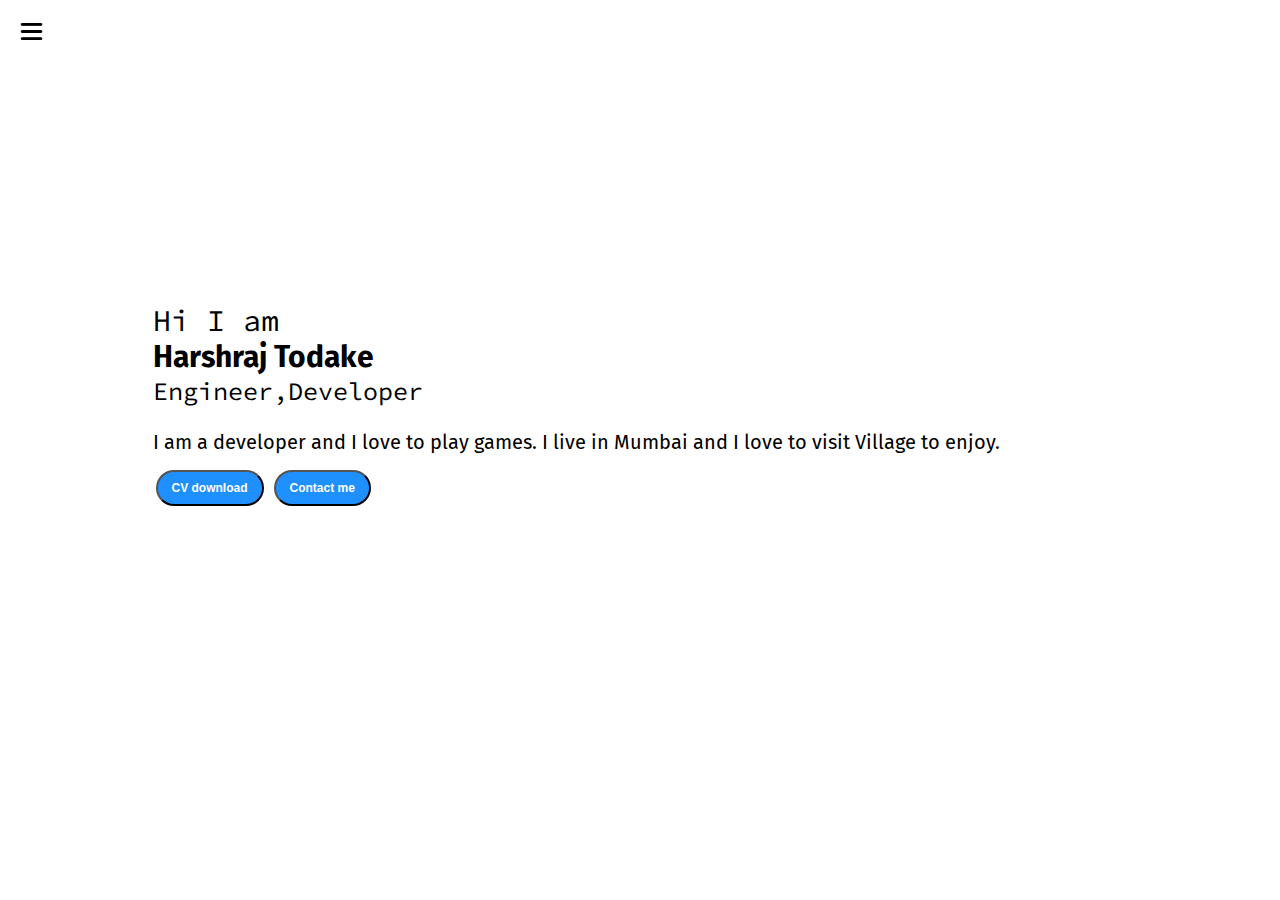
<file: index.html>
<!DOCTYPE html>
<html lang="en">
  <head>
    <meta charset="UTF-8" />
    <meta http-equiv="X-UA-Compatible" content="IE=edge" />
    <meta name="viewport" content="width=device-width, initial-scale=1.0" />
    <title>Harshraj Todake</title>
    <link rel="stylesheet" href="./styles.css" />
  </head>
  <body>
    <div class="container">
      <div class="sidebar sidebargo">
        <!-- Harshraj -->
        <nav>
          <ul>
            <li> <a href="/">Home</a></li>
            <li> <a href="intro.html">My Intro</a></li>
            <li> <a href="services.html">Services</a></li>
            <li> <a href="/blog.html">Blog</a></li>
            <li> <a href="/contact.html">Contact Me</a></li>
          </ul>
        </nav>
      </div>

      <div class="main">
        <div class="hamburger">
          <img class="ham" src="./images/more.png" alt="" width="23">
          <img class="cross" src="./images/close.png" alt="" width="23">
        </div>
        <div class="infocontainer">
          <div class="devInfo">
            <div class="hello">Hi I am</div>
            <div class="name">Harshraj Todake</div>
            <div class="about">Engineer,Developer</div>
            <div class="moreabout">
              I am a developer and I love to play games. I live in Mumbai and I
              love to visit Village to enjoy.
            </div>
            <div class="buttons">
              <a href="/cv.pdf" target="_blank"><button class="btn">CV download</button></a> 
              <a href="/contact.html"><button class="btn">Contact me</button></a>
            </div>
          </div>
          <div class="devPic">
            <img src="./images/img1.png" alt="devPic" />
          </div>
        </div>
      </div>
    </div>

    <script src="./index.js "></script>
  </body>
</html>
</file>
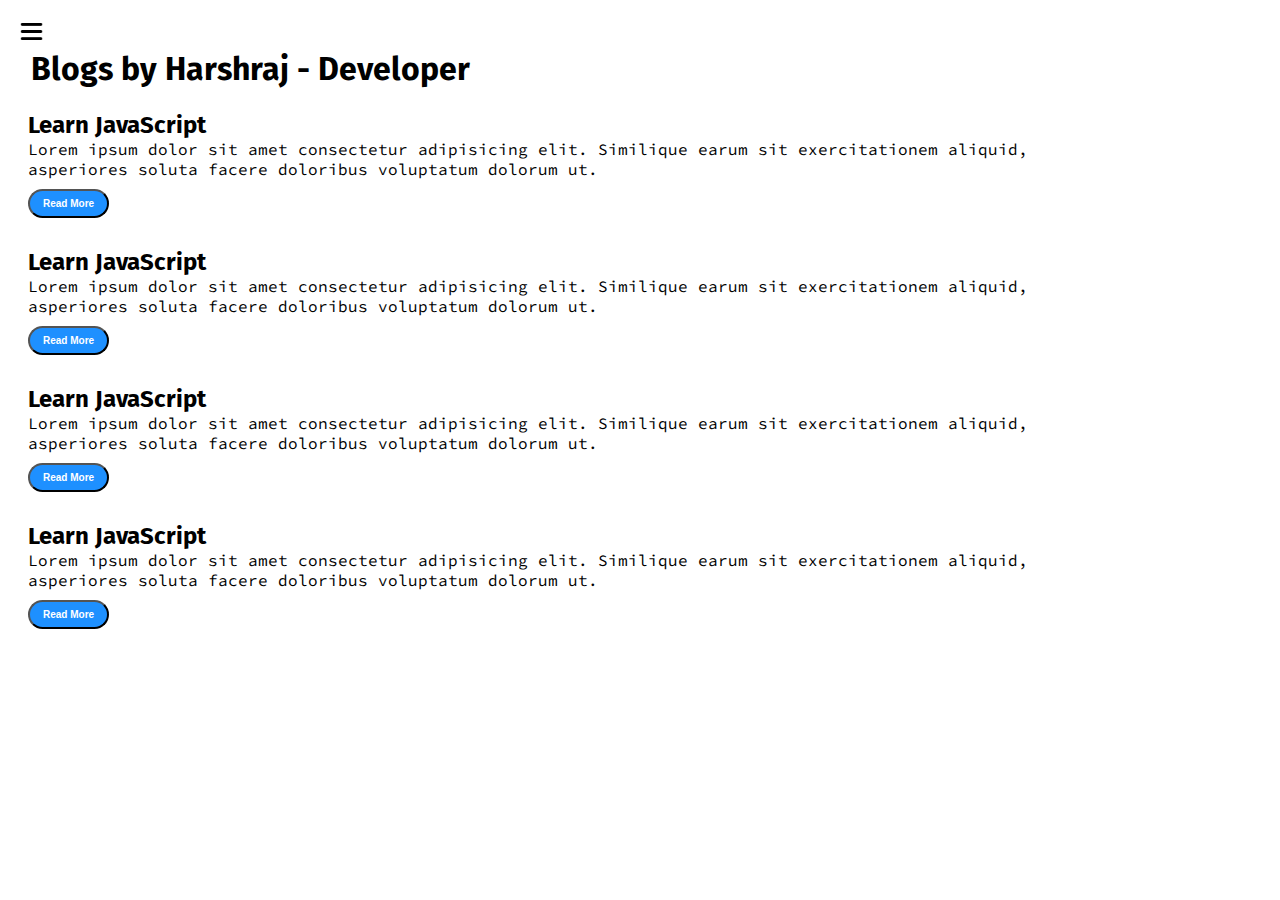
<file: blog.html>
<!DOCTYPE html>
<html lang="en">
  <head>
    <meta charset="UTF-8" />
    <meta http-equiv="X-UA-Compatible" content="IE=edge" />
    <meta name="viewport" content="width=device-width, initial-scale=1.0" />
    <title>Harshraj Todake</title>
    <link rel="stylesheet" href="./styles.css" />
  </head>
  <body>
    <div class="container">
      <div class="sidebar sidebargo">
        <!-- Harshraj -->
        <nav>
          <ul>
            <li><a href="/">Home</a></li>
            <li><a href="intro.html">My Intro</a></li>
            <li><a href="services.html">Services</a></li>
            <li><a href="/blog.html">Blog</a></li>
            <li><a href="/contact.html">Contact Me</a></li>
          </ul>
        </nav>
      </div>

      <div class="main">
        <div class="hamburger">
          <img class="ham" src="./images/more.png" alt="" width="23">
          <img class="cross" src="./images/close.png" alt="" width="23">
        </div>
        <div class="blockcontainer">
          <h1>Blogs by Harshraj - Developer</h1>
          <div class="blogitem">
            <h2>Learn JavaScript</h2>
            <p>
              Lorem ipsum dolor sit amet consectetur adipisicing elit. Similique
              earum sit exercitationem aliquid, asperiores soluta facere
              doloribus voluptatum dolorum ut.
            </p>
            <button class="btn btn-sm">Read More</button>
          </div>
          <div class="blogitem">
            <h2>Learn JavaScript</h2>
            <p>
              Lorem ipsum dolor sit amet consectetur adipisicing elit. Similique
              earum sit exercitationem aliquid, asperiores soluta facere
              doloribus voluptatum dolorum ut.
            </p>
            <button class="btn btn-sm">Read More</button>
          </div>
          <div class="blogitem">
            <h2>Learn JavaScript</h2>
            <p>
              Lorem ipsum dolor sit amet consectetur adipisicing elit. Similique
              earum sit exercitationem aliquid, asperiores soluta facere
              doloribus voluptatum dolorum ut.
            </p>
            <button class="btn btn-sm">Read More</button>
          </div>
          <div class="blogitem">
            <h2>Learn JavaScript</h2>
            <p>
              Lorem ipsum dolor sit amet consectetur adipisicing elit. Similique
              earum sit exercitationem aliquid, asperiores soluta facere
              doloribus voluptatum dolorum ut.
            </p>
            <button class="btn btn-sm">Read More</button>
          </div>
        </div>
      </div>
    </div>

    <script src="./index.js "></script>
  </body>
</html>
</file>
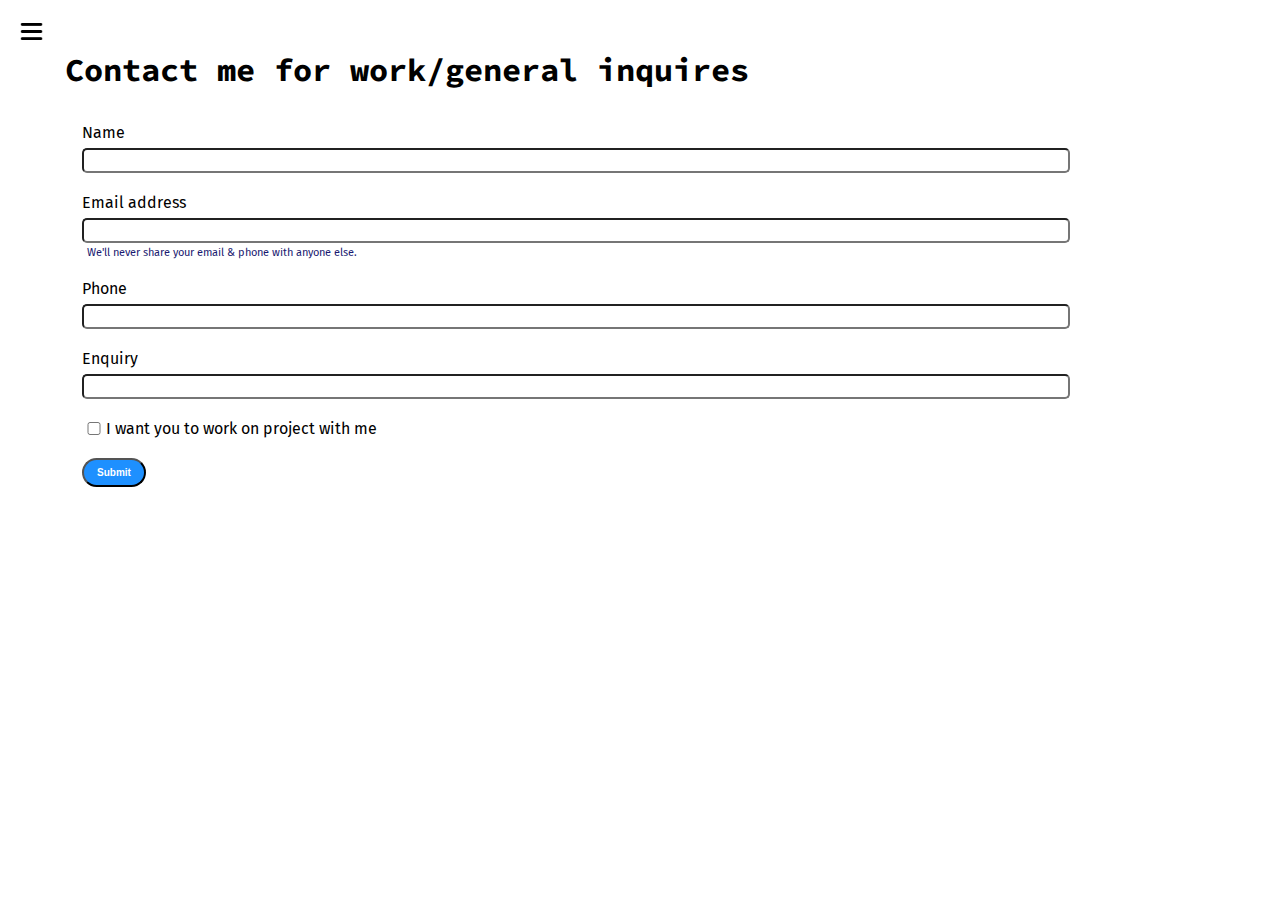
<file: contact.html>
<!DOCTYPE html>
<html lang="en">
  <head>
    <meta charset="UTF-8" />
    <meta http-equiv="X-UA-Compatible" content="IE=edge" />
    <meta name="viewport" content="width=device-width, initial-scale=1.0" />
    <title>Harshraj Todake</title>
    <link rel="stylesheet" href="./styles.css" />
  </head>
  <body>
    <div class="container">
      <div class="sidebar sidebargo">
        <!-- Harshraj -->
        <nav>
          <ul>
            <li><a href="/">Home</a></li>
            <li><a href="intro.html">My Intro</a></li>
            <li><a href="services.html">Services</a></li>
            <li><a href="/blog.html">Blog</a></li>
            <li><a href="/contact.html">Contact Me</a></li>
          </ul>
        </nav>
      </div>

      <div class="main">
        <div class="hamburger">
          <img class="ham" src="./images/more.png" alt="" width="23">
          <img class="cross" src="./images/close.png" alt="" width="23">
        </div>
        <div class="contactform">
          <h1>Contact me for work/general inquires</h1>
          <form>
            <div class="mb-3">
              <label for="clientemail" class="form-label">Name</label>
              <input
                type="name"
                class="form-control"
                id="clientemail"
                aria-describedby="emailHelp"
              />
            </div>
            <div class="mb-3">
              <label for="clientemail" class="form-label">Email address</label>
              <input
                type="email"
                class="form-control"
                id="clientemail"
                aria-describedby="emailHelp"
              />
              <div id="emailHelp" class="form-text">
                We'll never share your email & phone with anyone else.
              </div>
            </div>
            <div class="mb-3">
              <label for="clientphone" class="form-label">Phone</label>
              <input type="password" class="form-control" id="clientphone" />
            </div>
            <div class="mb-3">
              <label for="clientemail" class="form-label">Enquiry</label>
              <input
                type="name"
                class="form-control"
                id="clientemail"
                aria-describedby="emailHelp"
              />
            </div>
            <div class="mb-3" id="form-check">
              <input type="checkbox" class="form-check-input" id="isclient" />
              <label class="form-check-label" for="isclient"
                >I want you to work on project with me</label
              >
            </div>
            <button type="submit" class="btn btn-sm">Submit</button>
          </form>
        </div>
      </div>
    </div>

    <script src="./index.js "></script>
  </body>
</html>
</file>
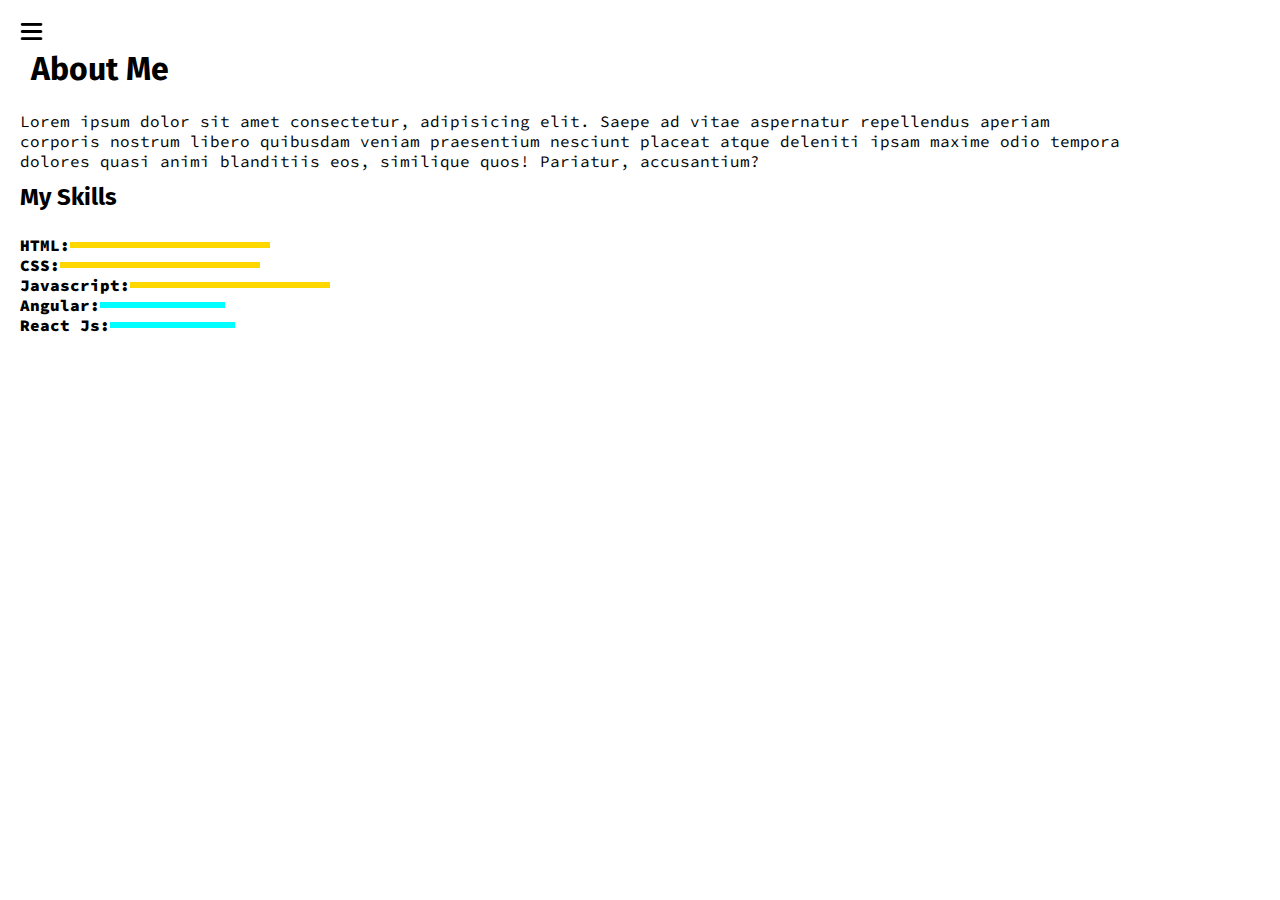
<file: intro.html>
<!DOCTYPE html>
<html lang="en">
  <head>
    <meta charset="UTF-8" />
    <meta http-equiv="X-UA-Compatible" content="IE=edge" />
    <meta name="viewport" content="width=device-width, initial-scale=1.0" />
    <title>Harshraj Todake</title>
    <link rel="stylesheet" href="./styles.css" />
  </head>
  <body>
    <div class="container">
      <div class="sidebar sidebargo">
        <!-- Harshraj -->
        <nav>
          <ul>
            <li><a href="/">Home</a></li>
            <li><a href="intro.html">My Intro</a></li>
            <li><a href="services.html">Services</a></li>
            <li><a href="/blog.html">Blog</a></li>
            <li><a href="/contact.html">Contact Me</a></li>
          </ul>
        </nav>
      </div>

      <div class="main">
        <div class="hamburger">
            <img class="ham" src="./images/more.png" alt="" width="23">
            <img class="cross" src="./images/close.png" alt="" width="23">
          </div>
        <div class="intro">
          <h1>About Me</h1>
          <p>
            Lorem ipsum dolor sit amet consectetur, adipisicing elit. Saepe ad
            vitae aspernatur repellendus aperiam corporis nostrum libero
            quibusdam veniam praesentium nesciunt placeat atque deleniti ipsam
            maxime odio tempora dolores quasi animi blanditiis eos, similique
            quos! Pariatur, accusantium?
          </p>
          <h2>My Skills</h2>
          <div class="skillcontainer">
            <div class="skillitem">
              HTML:
              <div class="skill eighty"></div>
            </div>
            <div class="skillitem">
              CSS:
              <div class="skill eighty"></div>
            </div>
            <div class="skillitem ">
              Javascript:
              <div class="skill eighty"></div>
            </div>
            <div class="skillitem">
              Angular:
              <div class="skill fifty"></div>
            </div>
            <div class="skillitem">
              React Js:
              <div class="skill fifty"></div>
            </div>
          </div>
        </div>
      </div>
    </div>

    <script src="./index.js "></script>
  </body>
</html>
</file>
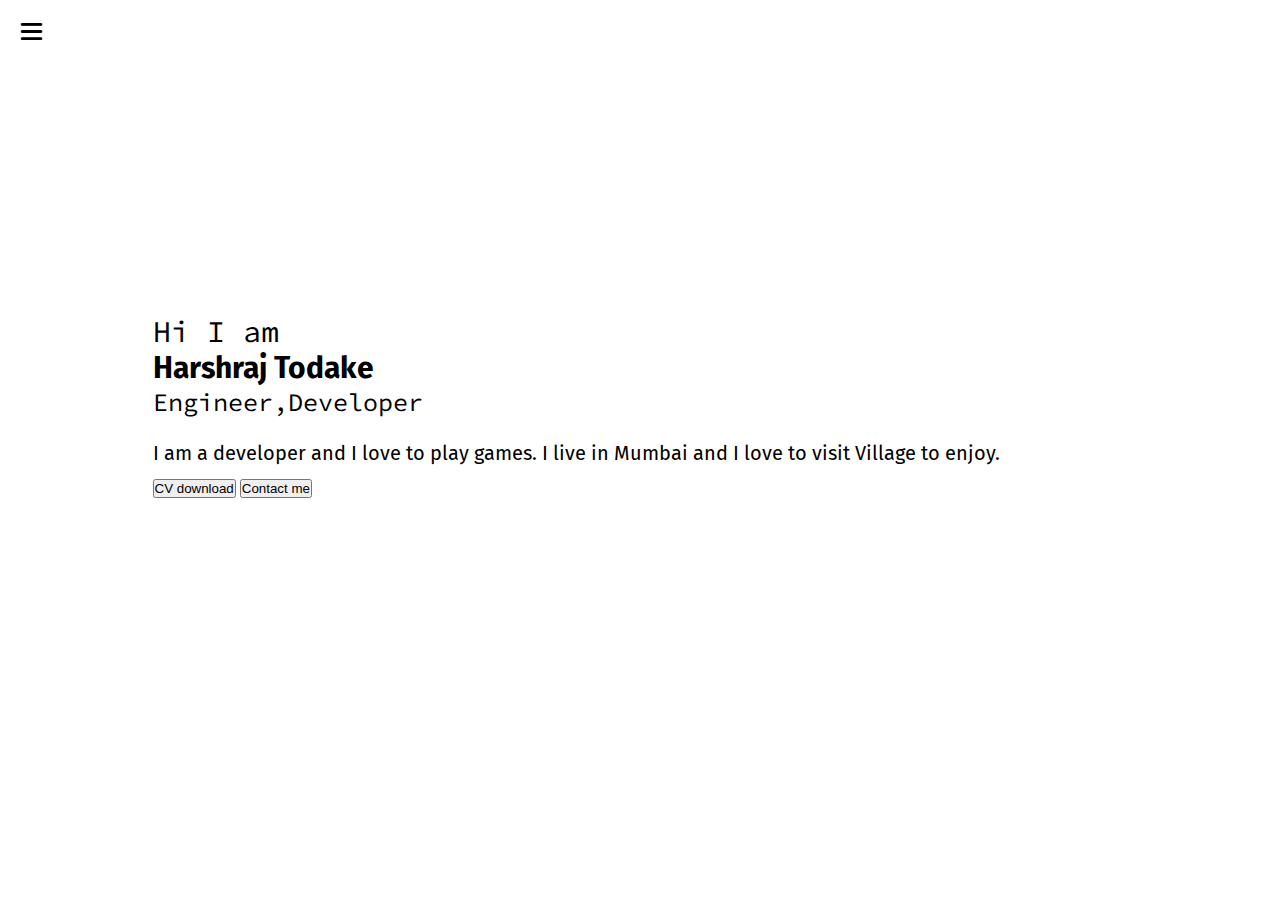
<file: services.html>
<!DOCTYPE html>
<html lang="en">
  <head>
    <meta charset="UTF-8" />
    <meta http-equiv="X-UA-Compatible" content="IE=edge" />
    <meta name="viewport" content="width=device-width, initial-scale=1.0" />
    <title>Harshraj Todake</title>
    <link rel="stylesheet" href="./styles.css" />
  </head>
  <body>
    <div class="container">
      <div class="sidebar sidebargo">
        <!-- Harshraj -->
        <nav>
          <ul>
            <li> <a href="/">Home</a></li>
            <li> <a href="intro.html">My Intro</a></li>
            <li> <a href="services.html">Services</a></li>
            <li> <a href="/blog.html">Blog</a></li>
            <li> <a href="/contact.html">Contact Me</a></li>
          </ul>
        </nav>
      </div>

      <div class="main">
        <div class="hamburger">
            <img class="ham" src="./images/more.png" alt="" width="23">
            <img class="cross" src="./images/close.png" alt="" width="23">
          </div>
        <div class="infocontainer">
          <div class="devInfo">
            <div class="hello">Hi I am</div>
            <div class="name">Harshraj Todake</div>
            <div class="about">Engineer,Developer</div>
            <div class="moreabout">
              I am a developer and I love to play games. I live in Mumbai and I
              love to visit Village to enjoy.
            </div>
            <div class="buttons">
              <button>CV download</button>
              <button>Contact me</button>
            </div>
          </div>
          <div class="devPic">
            <img src="./images/img1.png" alt="devPic" />
          </div>
        </div>
      </div>
    </div>

    <script src="./index.js "></script>
  </body>
</html>
</file>
<file: styles.css>
@import url("https://fonts.googleapis.com/css2?family=Fira+Sans&display=swap");
@import url("https://fonts.googleapis.com/css2?family=Source+Code+Pro:wght@300&display=swap");

* {
  margin: 0;
  padding: 0;
  box-sizing: border-box;
}

.sidebar {
  position: absolute;
  background-color: rgb(223, 218, 218);
  /* width: 434px; */
  font-family: "Fira Sans", sans-serif;
  height: 100vh;
  transition: transform 0.3s ease-in;
}

.sidebar nav {
  padding: 45px;
}

.sidebar nav li {
  list-style: none;
  font-size: 30px;
  padding: 33px 0;
}

.sidebar nav li a {
  text-decoration: none;
  color: black;
}

.main {
  /* background-color: yellow; */
  width: 90vw;
}

.container {
  display: flex;
}

.infocontainer {
  /* background-color: bisque; */
  height: 58vh;
  width: 80vw;
  margin: 144px auto;
  display: flex;
  justify-content: space-around;
}

.devInfo {
  font-size: 16px;
  display: flex;
  justify-content: center;
  flex-direction: column;
  font-family: "Source Code Pro", monospace;
}

.hello {
  font-size: 3em;
}

.name {
  font-size: 3em;
  font-weight: bold;
  font-family: "Fira Sans", sans-serif;
}

.about {
  font-size: 2.5em;
}

.moreabout {
  font-size: 2em;
  margin-top: 23px;
  font-family: "Fira Sans", sans-serif;
}

.buttons {
  margin-top: 2.2em;
  font-size: 16px;
}

.btn {
  padding: 9px 14px;
  font-size: 2em;
  font-weight: bold;
  border-radius: 22px;
  color: white;
  background-color: dodgerblue;
  margin: 3px 3px;
  cursor: pointer;
}

.btn-sm {
  font-size: 10px;
  padding: 7px 13px;
  margin: 10px 0;
}

.buttons button:hover {
  color: dodgerblue;
  background-color: white;
}

.devPic img {
  width: 381px;
  height: 58vh;
}

/***************************Contact.html*************************/

.contactform {
  padding: 0 34px;
  /* padding-top: 144px; */
  font-family: "Fira Sans", sans-serif;
  margin: 88px;
}

.contactform h1 {
  font-family: "Source Code Pro", monospace;
  /* text-align: center; */
  /* padding: 12px 0; */
}

.contactform form div {
  padding: 10px 0;
  display: flex;
  flex-direction: column;
}

.contactform form div input {
  /* width: 26vw; */
  border-radius: 5px;
  margin: 6px 0 0 0;
  padding: 3px;
}

.contactform form {
  margin: 0 40px;
}

#emailHelp {
  font-size: 11px;
  color: midnightblue;
  margin: 0 5px;
  padding: 3px 0 0 0;
}

#form-check {
  flex-direction: row;
}

#form-check input {
  width: 24px;
  margin: 3px 0;
}

/***************************blog.html*************************/

.blogitem {
  margin: 20px;
  font-family: "Fira Sans", sans-serif;
}

.blockcontainer {
  margin: 0 88px;
}

h1 {
  font-family: "Fira Sans", sans-serif;
  margin: 23px;
}

p {
  font-family: "Source Code Pro", monospace;
}
/***************************intro.html*************************/

.intro {
  margin: 0 88px;
}
.intro h2 {
  font-family: "Fira Sans", sans-serif;
  margin: 12px;
}

.intro p {
  font-family: "Source Code Pro", monospace;
  margin: 12px;
}

.skillcontainer {
  padding: 12px;
}

.skillitem {
  display: flex;
  align-items: center;
  font-family: "Source Code Pro", monospace;
  font-weight: 900;
}

.skill {
  width: 265px;
  height: 6px;
  background-color: red;
}

.hundred {
  width: 265px;
  background-color: blueviolet;
}

.eighty {
  width: 200px;
  background-color: gold;
}

.fifty {
  width: 125px;
  background-color: aqua;
}

.t25 {
  width: 75px;
  background-color: rebeccapurple;
}

.sidebargo {
  transform: translate(-443px, 0px);
  position: absolute;
}

.hamburger {
  cursor: pointer;
  position: absolute;
  top: 10px;
  left: 10px;
}

.ham {
  margin-top: 10px;
  margin-left: 10px;
}

.cross {
  margin-left: 185px;
  margin-top: 10px;
}

/***************************media-queries*************************/

@media (max-width: 1615px) {
  /* .sidebar{
    transform: translate(-443px,0px);
    position: absolute;
} */

  .buttons {
    font-size: 6px;
  }

  .devInfo {
    font-size: 10px;
  }

  .devPic {
    display: none;
  }

  .intro,
  .blockcontainer,
  .contactform {
    margin: 50px 8px;
  }
}
</file>
